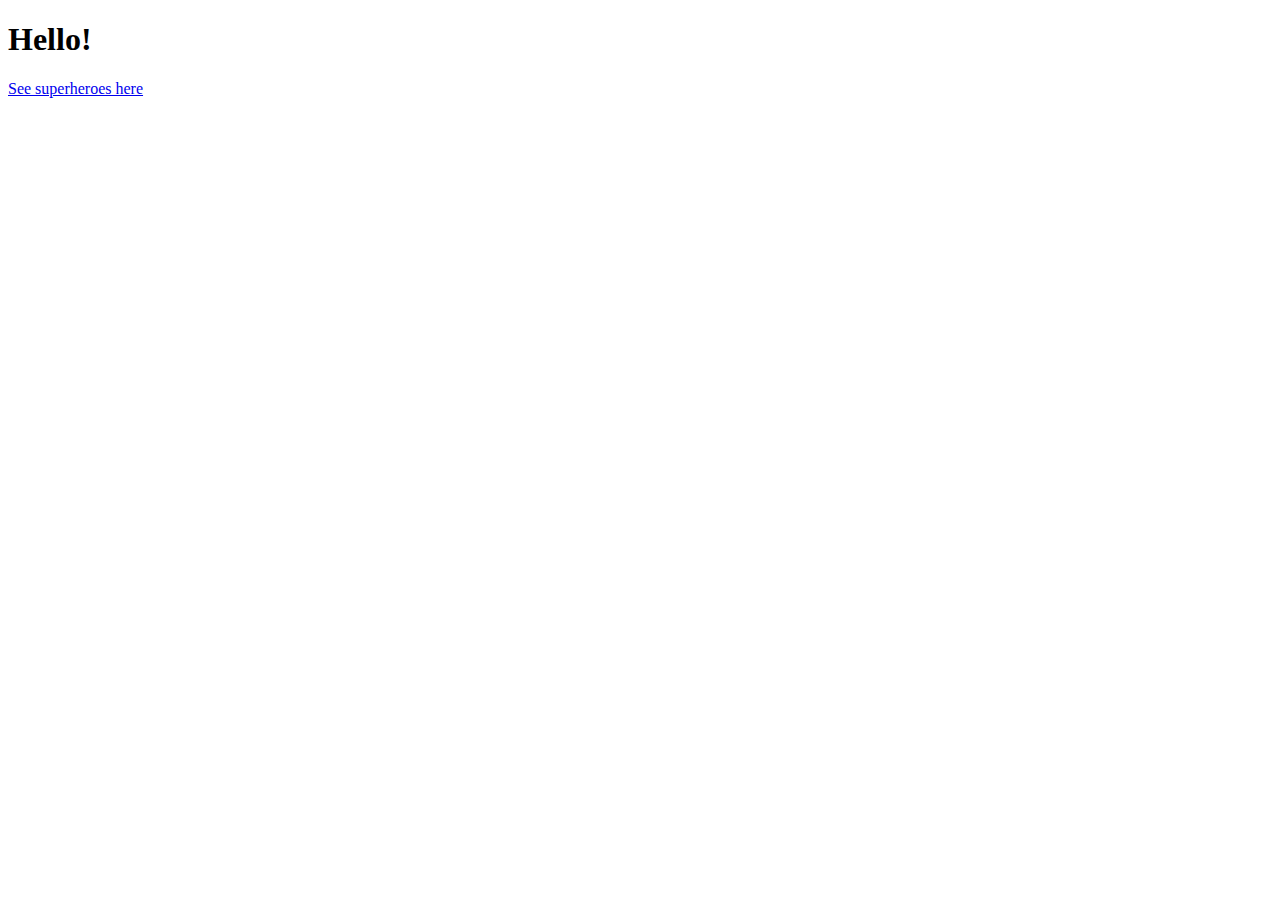
<file: django101/templates/index.html>
<!doctype html>
<html lang="en">
<head>
    <meta charset="UTF-8">
    <meta name="viewport"
          content="width=device-width, user-scalable=no, initial-scale=1.0, maximum-scale=1.0, minimum-scale=1.0">
    <meta http-equiv="X-UA-Compatible" content="ie=edge">
    <title>Document</title>
</head>
<body>
<h1>Hello!</h1>

<a href="/superheroes">See superheroes here</a>
</body>
</html>
</file>
